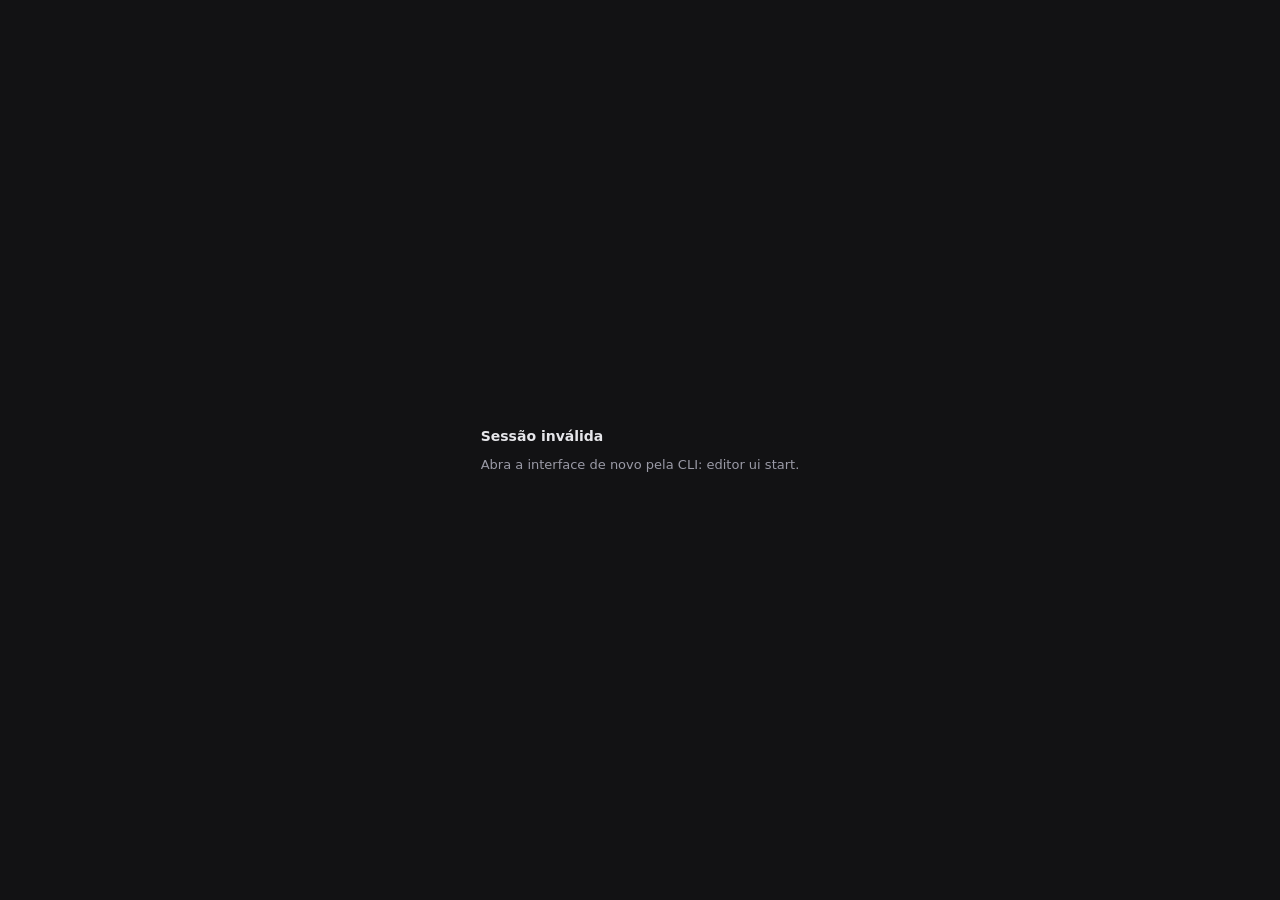
<file: src/editor/ui/static/invalid.html>
<!doctype html>
<html lang="pt-BR">
<head>
<meta charset="utf-8">
<meta name="viewport" content="width=device-width, initial-scale=1">
<title>Sessão inválida</title>
<!-- Tela "Sessão inválida" (F2): sem script, sem estático externo e sem dado do trabalho. O servidor a serve
     com 401 e libera só este bloco de estilo na CSP, pelo hash do texto (ver `server._invalid_page`). -->
<style>
  :root { color-scheme: dark; }
  html, body { height: 100%; margin: 0; }
  body {
    display: flex;
    align-items: center;
    justify-content: center;
    background: #121214;
    color: #e6e6ea;
    font: 13px/1.5 system-ui, "Segoe UI", sans-serif;
  }
  main { box-sizing: border-box; max-width: 420px; padding: 24px; }
  h1 { margin: 0 0 8px; font-size: 14px; font-weight: 600; }
  p { margin: 0; color: #9a9aa6; }
</style>
</head>
<body>
<main>
  <h1>Sessão inválida</h1>
  <p>Abra a interface de novo pela CLI: editor ui start.</p>
</main>
</body>
</html>
</file>
